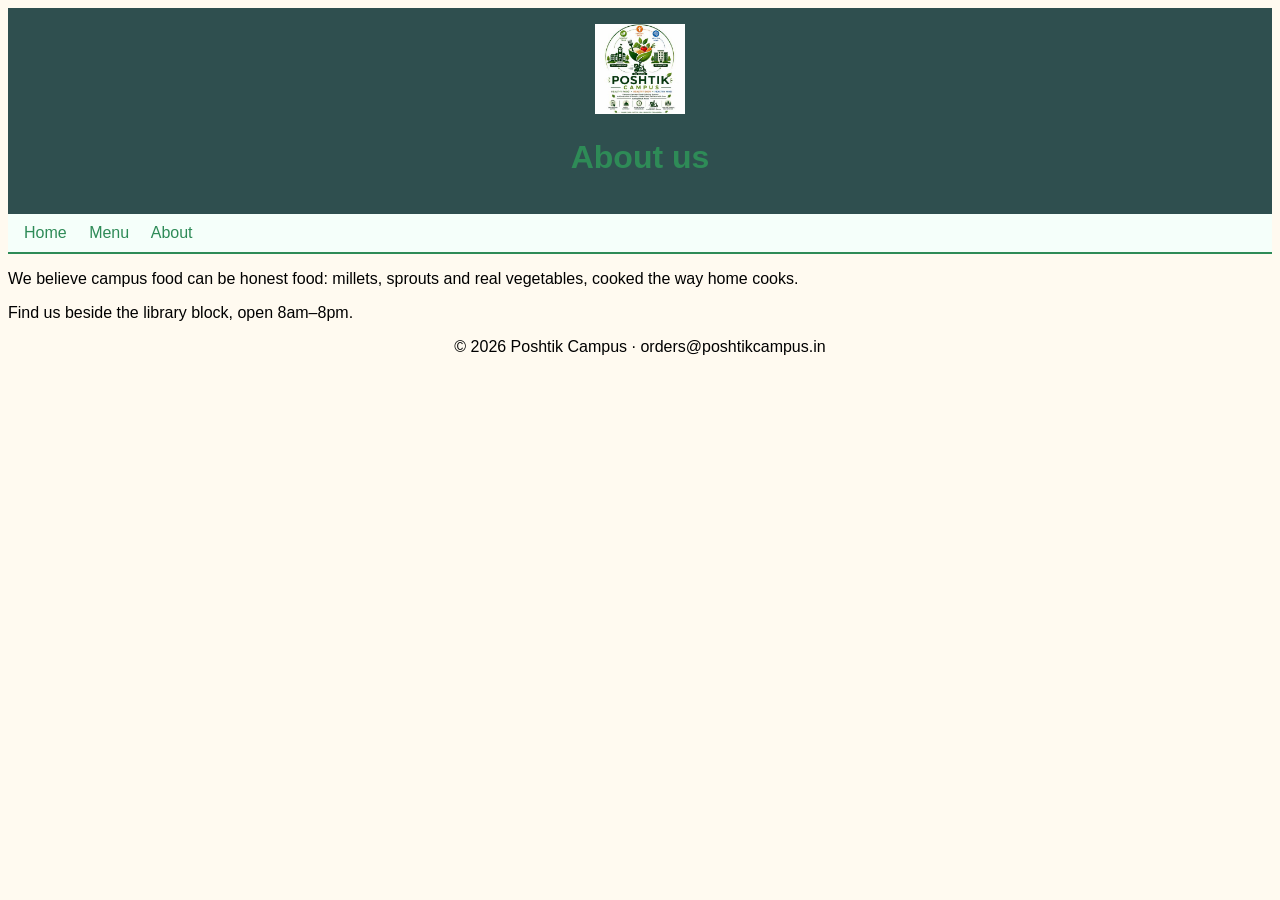
<file: about.html>
<!DOCTYPE html>
<html lang="en">
<head>
    <meta charset="UTF-8">
    <meta name="viewport" content="width=device-width, initial-scale=1.0">
    <title>Poshtik Campus — About</title>
    <link rel="stylesheet" href="style.css">

</head>
<body>
    <header id="page-header">
    <img src="images/poshtik-campus-logo.jpg" alt="Poshtik Campus logo" width="90">
    <h1>About us</h1>
  </header>
   <nav>
    <a href="index.html">Home</a>
    <a href="menu.html">Menu</a>
    <a href="about.html">About</a>
  </nav>
  <main>
    <p>We believe campus food can be honest food: millets, sprouts and real vegetables, cooked the way home cooks.</p>
    <p>Find us beside the library block, open 8am&ndash;8pm.</p>
  </main>
  <footer>
    <p>&copy; 2026 Poshtik Campus &middot; orders@poshtikcampus.in</p>
  </footer>
</body>
</html>
</file>
<file: style.css>
body
{
  font-family: 'Segoe UI', Arial, sans-serif;
  background-color: floralwhite;  /* warm off-white */
  color: black;
}
#page-header  
{
  background-color: darkslategray;
  color: white;
  padding: 16px;
  text-align: center;
}
h1, h3
{
  color: seagreen;  
}
.dish
{
  width: 300px;  
  background-color: mintcream;  
  border: 2px solid seagreen;
  padding: 12px;
  margin: 12px 0;
}
.dish h3
{
  font-size: 18px;
  font-weight: 600;
}
nav a
{
  color: seagreen;
  text-decoration: none;
}
footer p
{
  text-align: center;
}
nav
{
  background-color: mintcream;  /* the brand's pale mint */
  padding: 10px 16px;
  border-bottom: 2px solid seagreen;
}
nav a  /* SECOND nav a rule — the cascade merges, not replaces */
{
  margin-right: 18px;
}
form
{
  background-color: mintcream;
  border: 2px solid seagreen;
  padding: 16px;
  width: 480px;  /* the phone override still wins below 600px */
}
legend
{
  color: seagreen;  font-weight: 600;
}
button
{
  background-color: seagreen;
  color: white;
  border: none;
  padding: 8px 16px;
}
#order-result
{
  white-space: pre-line;  /* one problem per line */
  border: 2px solid seagreen;
  padding: 10px;  max-width: 480px;
}
#order-result:empty
{
  display: none;  /* hidden until there is a message */
}
#order-result.refused
{
  color: red;  border-color: red;
}
@media (max-width: 600px)
{
  .dish
  {
    width: 100%;  /* was 300px — now the full glass */
  }
  form
  {
    width: 100%;  /* was 480px — wider than many phones! */
  }
  h1
  {
    font-size: 22px;  /* headline, not billboard */
  }
}
</file>
